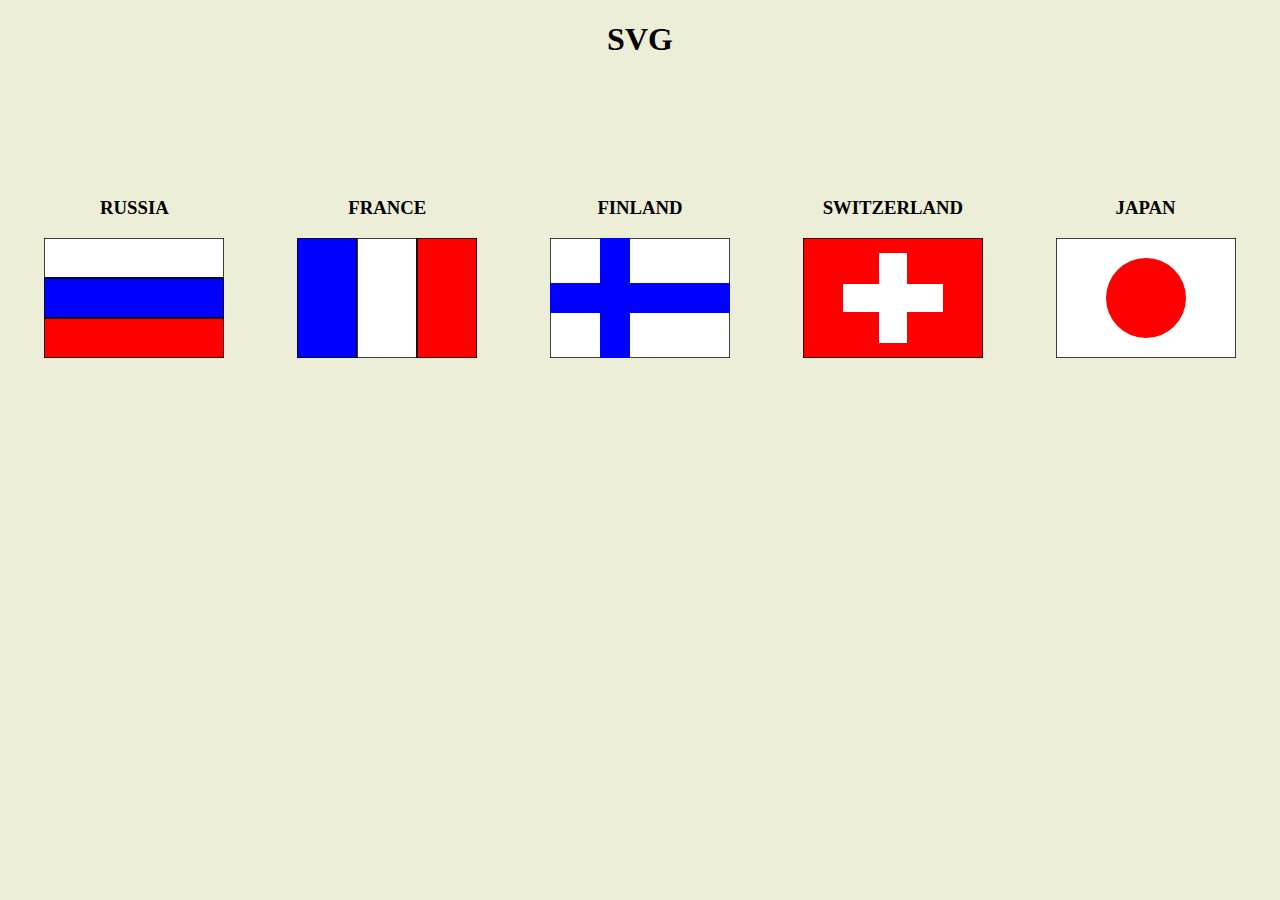
<file: task1/index.html>
<!DOCTYPE html>
<html lang="en">
  <head>
    <meta charset="UTF-8" />
    <meta http-equiv="X-UA-Compatible" content="IE=edge" />
    <meta name="viewport" content="width=device-width, initial-scale=1.0" />
    <link rel="stylesheet" href="style.css" />
    <title>Document</title>
  </head>
  <body>
    <h1 class="header">SVG</h1>
    <div class="flags">
      <div class="flag__container">
        <h3 class="flag__title">RUSSIA</h3>
        <svg width="180" height="120">
          <rect x="0" y="0" height="40" width="180" fill="white" stroke="#000" stroke-width="1.5"/>
          <rect x="0" y="40" height="40" width="180" fill="blue" stroke="#000" stroke-width="1.5"/>
          <rect x="0" y="80" height="40" width="180" fill="red" stroke="#000" stroke-width="1.5"/>
        </svg>
      </div>
      <div class="flag__container">
        <h3 class="flag__title">FRANCE</h3>
        <svg width="180" height="120">
            <rect x="0" y="0" height="120" width="60" fill="blue" stroke="#000" stroke-width="1.5"/>
            <rect x="60" y="0" height="120" width="60" fill="white" stroke="#000" stroke-width="1.5"/>
            <rect x="120" y="0" height="120" width="60" fill="red" stroke="#000" stroke-width="1.5"/>
        </svg>
      </div>
      <div class="flag__container">
        <h3 class="flag__title">FINLAND</h3>
        <svg width="180" height="120">
            <rect x="0" y="0" height="120" width="180" fill="white" stroke="#000" stroke-width="1.5"/>
            <rect x="0" y="45" height="30" width="180" fill="blue"/>
            <rect x="50" y="0" height="120" width="30" fill="blue"/>
        </svg>
      </div>
      <div class="flag__container">
        <h3 class="flag__title">SWITZERLAND</h3>
        <svg width="180" height="120">
            <rect x="0" y="0" height="120" width="180" fill="red" stroke="#000" stroke-width="1.5"/>
            <rect x="40" y="46" height="28" width="100" fill="white"/>
            <rect x="76" y="15" height="90" width="28" fill="white"/>
        </svg>
      </div>
      <div class="flag__container">
        <h3 class="flag__title">JAPAN</h3>
        <svg width="180" height="120">
            <rect x="0" y="0" height="120" width="180" fill="white" stroke="#000" stroke-width="1.5"/>
            <circle cx="90" cy="60" r="40" fill="red"/>
        </svg>
      </div>
    </div>
  </body>
</html>
</file>
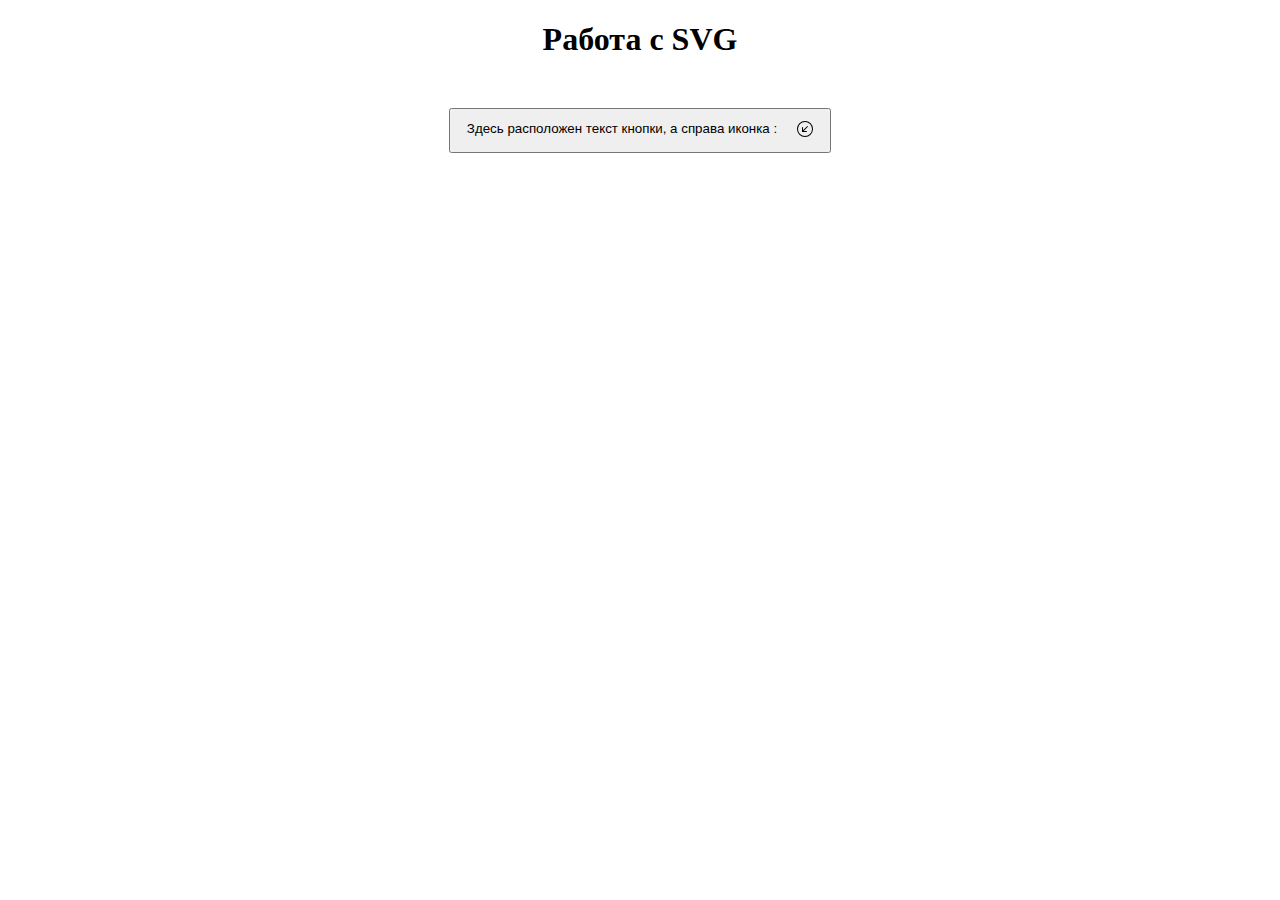
<file: task2/index.html>
<!DOCTYPE html>
<html lang="en">
  <head>
    <meta charset="UTF-8" />
    <meta http-equiv="X-UA-Compatible" content="IE=edge" />
    <meta name="viewport" content="width=device-width, initial-scale=1.0" />
    <link rel="stylesheet" href="style.css" />
    <title>Document</title>
  </head>
  <body>
    <h1 class="header">Работа с SVG</h1>
    <button class="btn">
      <div class="btn__text">Здесь расположен текст кнопки, а справа иконка :</div>
      <div class="btn__icon-one">
        <svg xmlns="http://www.w3.org/2000/svg" width="16" height="16" fill="currentColor" class="bi bi-arrow-down-left-circle" viewBox="0 0 16 16">
          <path fill-rule="evenodd" d="M1 8a7 7 0 1 0 14 0A7 7 0 0 0 1 8zm15 0A8 8 0 1 1 0 8a8 8 0 0 1 16 0zm-5.904-2.854a.5.5 0 1 1 .707.708L6.707 9.95h2.768a.5.5 0 1 1 0 1H5.5a.5.5 0 0 1-.5-.5V6.475a.5.5 0 1 1 1 0v2.768l4.096-4.097z"/>
        </svg>
      </div>
      <div class="btn__icon-two btn__icon--hide">
        <svg xmlns="http://www.w3.org/2000/svg" width="16" height="16" fill="currentColor" class="bi bi-arrow-down-left-circle-fill" viewBox="0 0 16 16">
          <path d="M16 8A8 8 0 1 0 0 8a8 8 0 0 0 16 0zm-5.904-2.803a.5.5 0 1 1 .707.707L6.707 10h2.768a.5.5 0 0 1 0 1H5.5a.5.5 0 0 1-.5-.5V6.525a.5.5 0 0 1 1 0v2.768l4.096-4.096z"/>
        </svg>
      </div>
    </button>
  </body>
  <script src="main.js"></script>
</html>
</file>
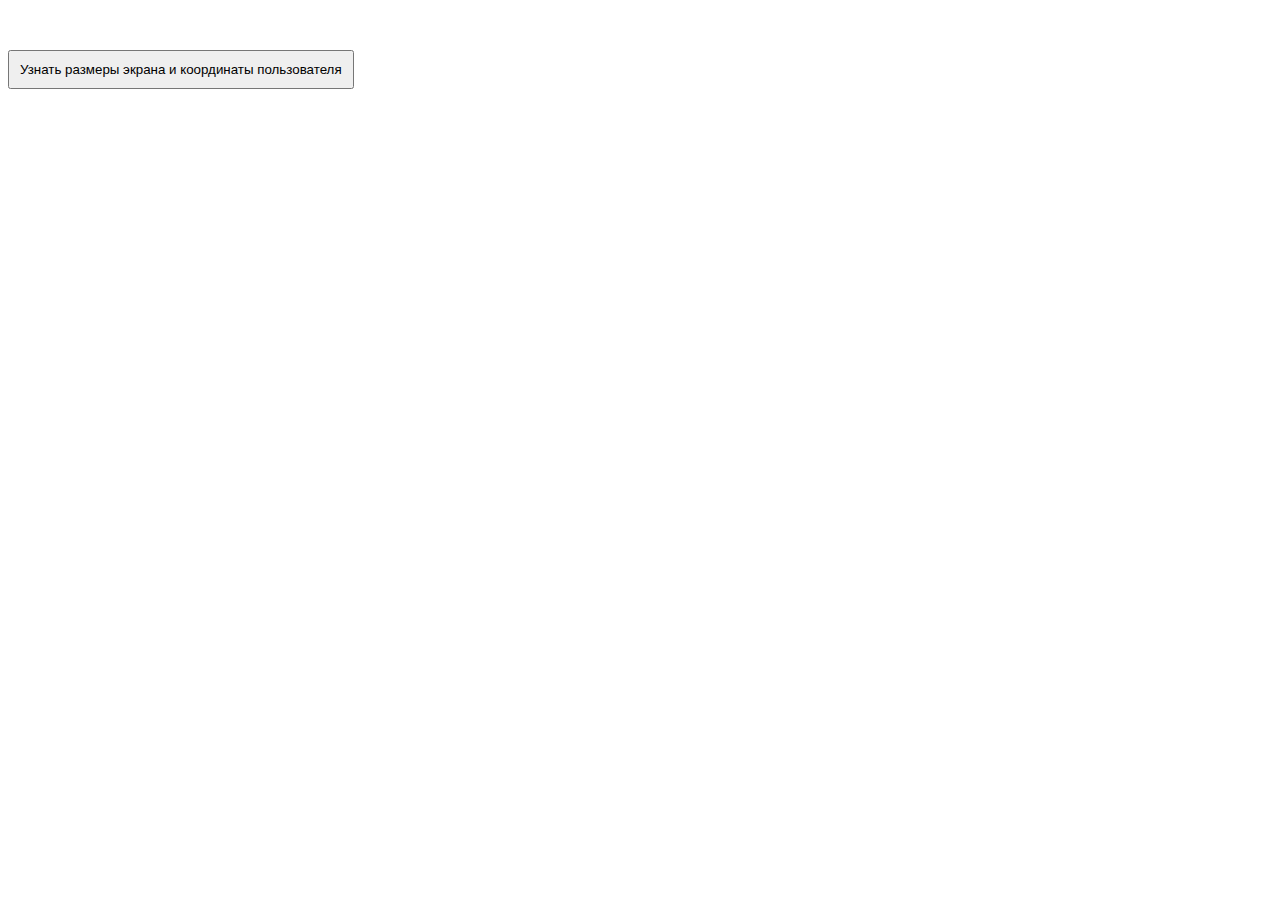
<file: task3/index.html>
<!DOCTYPE html>
<html lang="en">
  <head>
    <meta charset="UTF-8" />
    <meta http-equiv="X-UA-Compatible" content="IE=edge" />
    <meta name="viewport" content="width=device-width, initial-scale=1.0" />
    <link rel="stylesheet" href="style.css" />
    <title>Document</title>
  </head>
  <body>
    <button class="btn">
      <div class="btn__text">Узнать размеры экрана и координаты пользователя</div>
    </button>
    <p class="screen-size"></p>
    <p class="coordinates"></p>
  </body>
  <script src="main.js"></script>
</html>
</file>
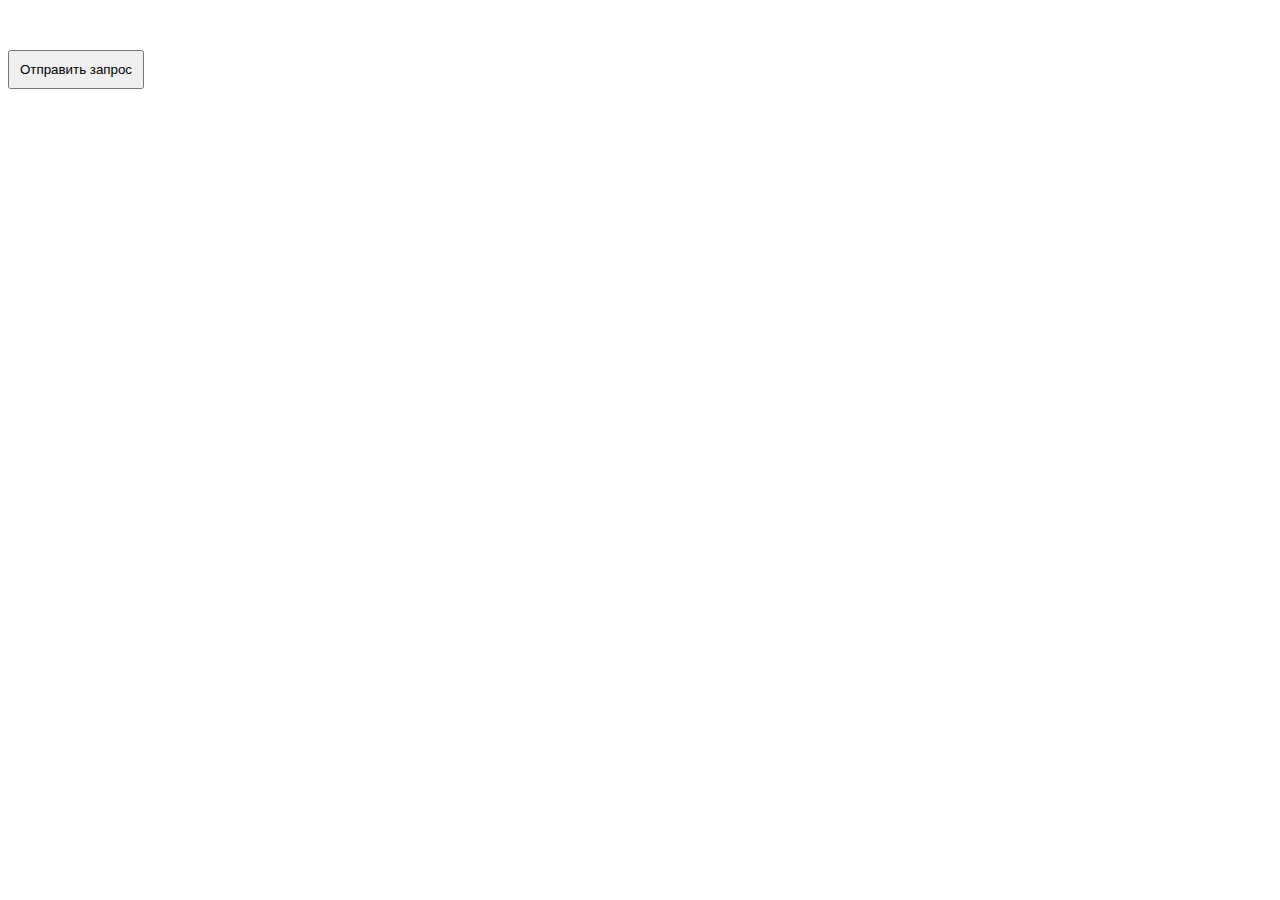
<file: task4/index.html>
<!DOCTYPE html>
<html lang="en">
  <head>
    <meta charset="UTF-8" />
    <meta http-equiv="X-UA-Compatible" content="IE=edge" />
    <meta name="viewport" content="width=device-width, initial-scale=1.0" />
    <link rel="stylesheet" href="style.css" />
    <title>Document</title>
  </head>
  <body>
    <button class="btn">
      <div class="btn__text">Отправить запрос</div>
    </button>
    <p class="current-time"></p>
  </body>
  <script src="main.js"></script>
</html>
</file>
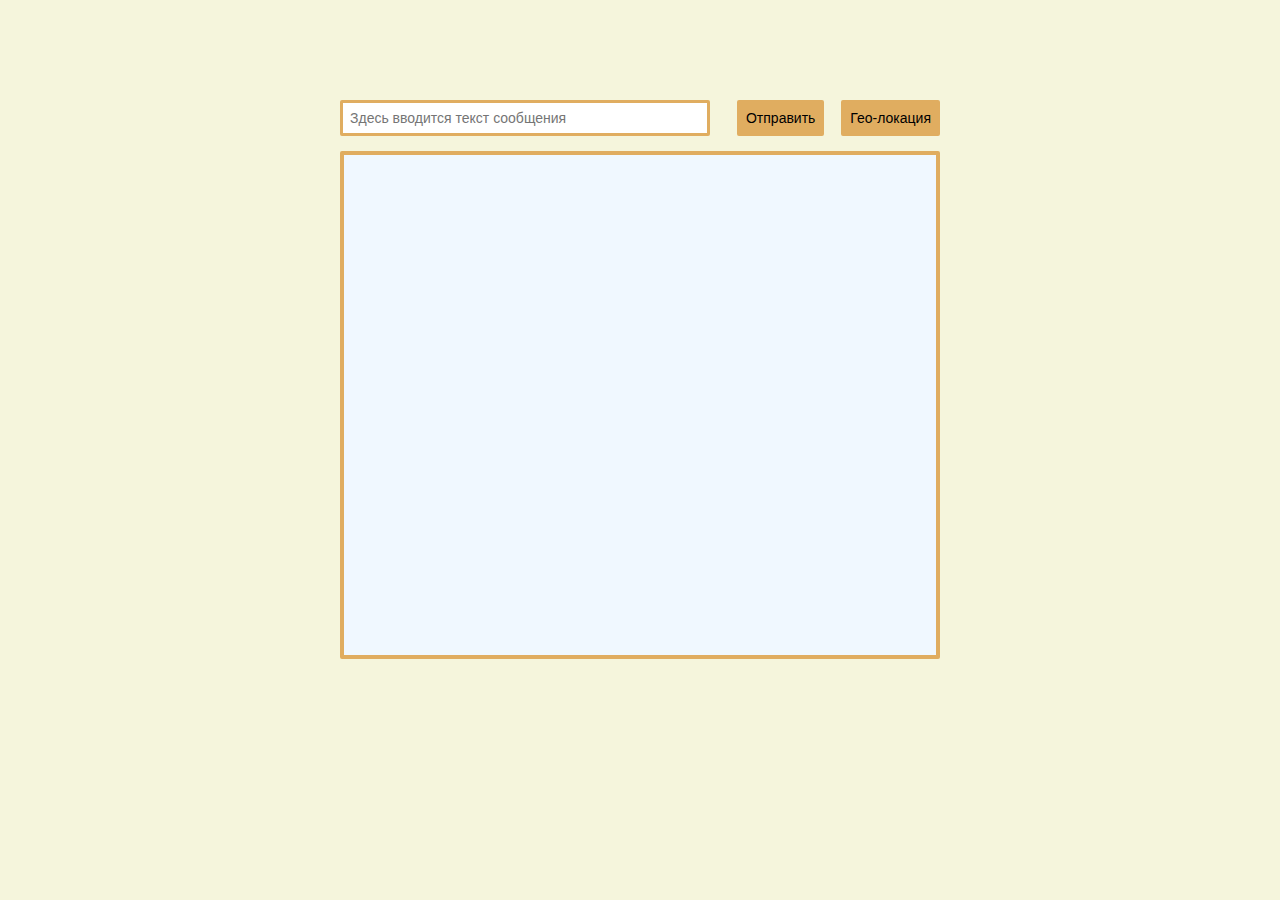
<file: task5/index.html>
<!DOCTYPE html>
<html lang="en">
  <head>
    <meta charset="UTF-8" />
    <meta http-equiv="X-UA-Compatible" content="IE=edge" />
    <meta name="viewport" content="width=device-width, initial-scale=1.0" />
    <link rel="stylesheet" href="style.css" />
    <title>Document</title>
  </head>
  <body>
    <div class="container">
      <div class="interface">
        <input class="message--text" type="text" placeholder="Здесь вводится текст сообщения"/>
        <button class="btn btn--send">
          <div class="btn__text">Отправить</div>
        </button>
        <button class="btn btn--location">
          <div class="btn__text">Гео-локация</div>
        </button>
      </div>
      <div class="messages--display">
      </div>
    </div>
  </body>
  <script src="main.js"></script>
</html>
</file>
<file: task1/style.css>
body {
    background-color: rgba(184, 190, 99, 0.253);
}

.flags{
    display: flex;
    justify-content: space-around;
    flex-wrap: wrap;
    margin: 100px auto;
}

.header{
    text-align: center;
}

.flag__title{
    text-align: center;
}

.flag__container{
    margin: 20px;
}
</file>
<file: task2/style.css>
.header{
    text-align: center;
}

.btn{
    width: fit-content;
    display: flex;
    justify-content: space-around;
    margin: 50px auto;
}

.btn__icon-one{
    margin: 10px;
}

.btn__icon-two{
    margin: 10px;
}

.btn__text{
    margin: 10px;
}

.btn__icon--hide{
    display: none;
}
</file>
<file: task3/style.css>
.btn{
    width: fit-content;
    display: flex;
    justify-content: space-around;
    margin-top: 50px;
    margin-bottom: 50px;
    padding: 10px;
}
</file>
<file: task4/style.css>
.btn{
    width: fit-content;
    display: flex;
    justify-content: space-around;
    margin-top: 50px;
    margin-bottom: 50px;
    padding: 10px;
}
</file>
<file: task5/style.css>
*{
    margin: 0px;
    padding: 0px;
}
body {
    background-color: beige;
}
.container{
    max-width: 600px;
    margin: 100px auto;
}
.interface{
    display: flex;
    justify-content: space-between;
    margin-bottom: 15px;
}
.message--text{
    width: 350px;
    padding: 7px;
    font-size: 14px;
    margin-right: 10px;
    border: 3px solid rgb(224, 173, 96);
    border-radius: 2px;
}

.btn{
    padding: 7px;
    border: 2px solid rgb(224, 173, 96);
    background-color: rgb(224, 173, 96);
    font-size: 14px;
    border-radius: 2px;
}

.messages--display{
    background-color: aliceblue;
    border: 4px solid rgb(224, 173, 96);
    height: 500px;
    border-radius: 2px;
}
.messages--right{
    background-color: rgb(127, 255, 176);
    padding: 10px;
    border: 4px solid rgb(224, 173, 96);
    width: fit-content;
    margin: 10px 10px 5px auto;
    border-radius: 10px;
}

.messages--left{
    padding: 10px;
    border: 4px solid rgb(224, 173, 96);
    width: fit-content;
    margin: 10px auto 5px 10px;
    border-radius: 10px;
}
.geoloc--link{
    text-decoration: none;
    list-style: none;
}
</file>
